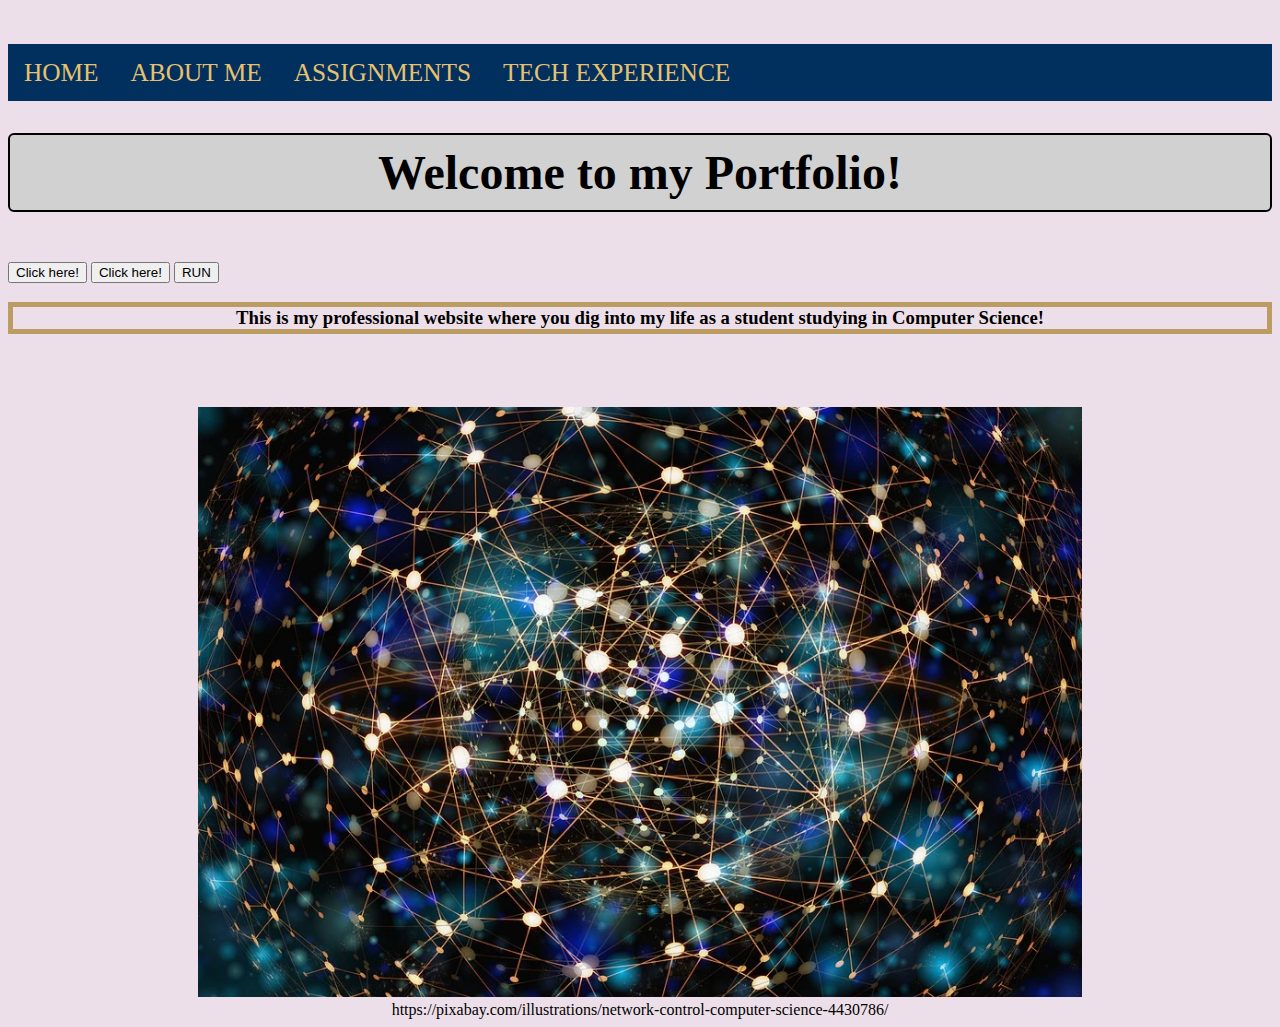
<file: index.html>
<!DOCTYPE html>
<html lang="en">
<head>
<link rel="stylesheet" href="styles/main.css">
<script src="scripts/buttons.js"></script>
    <meta charset="UTF-8">
    <meta name="viewport" content="width=device-width, initial-scale=1.0">
    <title>Teena's Portfolio</title>
</head>
<body>
   <br>
   <br> 
 

<center> 
<ul>
    <li><a href="index.html">HOME</a></li>
    <li><a href="pages/about-me.html">ABOUT ME</a></li>
   <li><a href="pages/assignments.html">ASSIGNMENTS</a></li>
    <li><a href="pages/tech-experience.html">TECH EXPERIENCE</a></li>
</ul>



</center>
<center><h1>Welcome to my Portfolio! </h1></center>
<br> 

<button onclick="sayHello()">Click here!</button>
<button onclick="sayGoodbye()">Click here!</button>

<button onclick="vardemo()">RUN</button>

<center><h3>This is my professional website where you dig into my life as a student studying in Computer Science!</h3></center>
<br>

<br>
<br>


<center><img src="images/network-4430786_960_720.webp" alt="Computer Science Image">
<figcaption> https://pixabay.com/illustrations/network-control-computer-science-4430786/ </figcaption> </center>

</body>
</html>
</file>
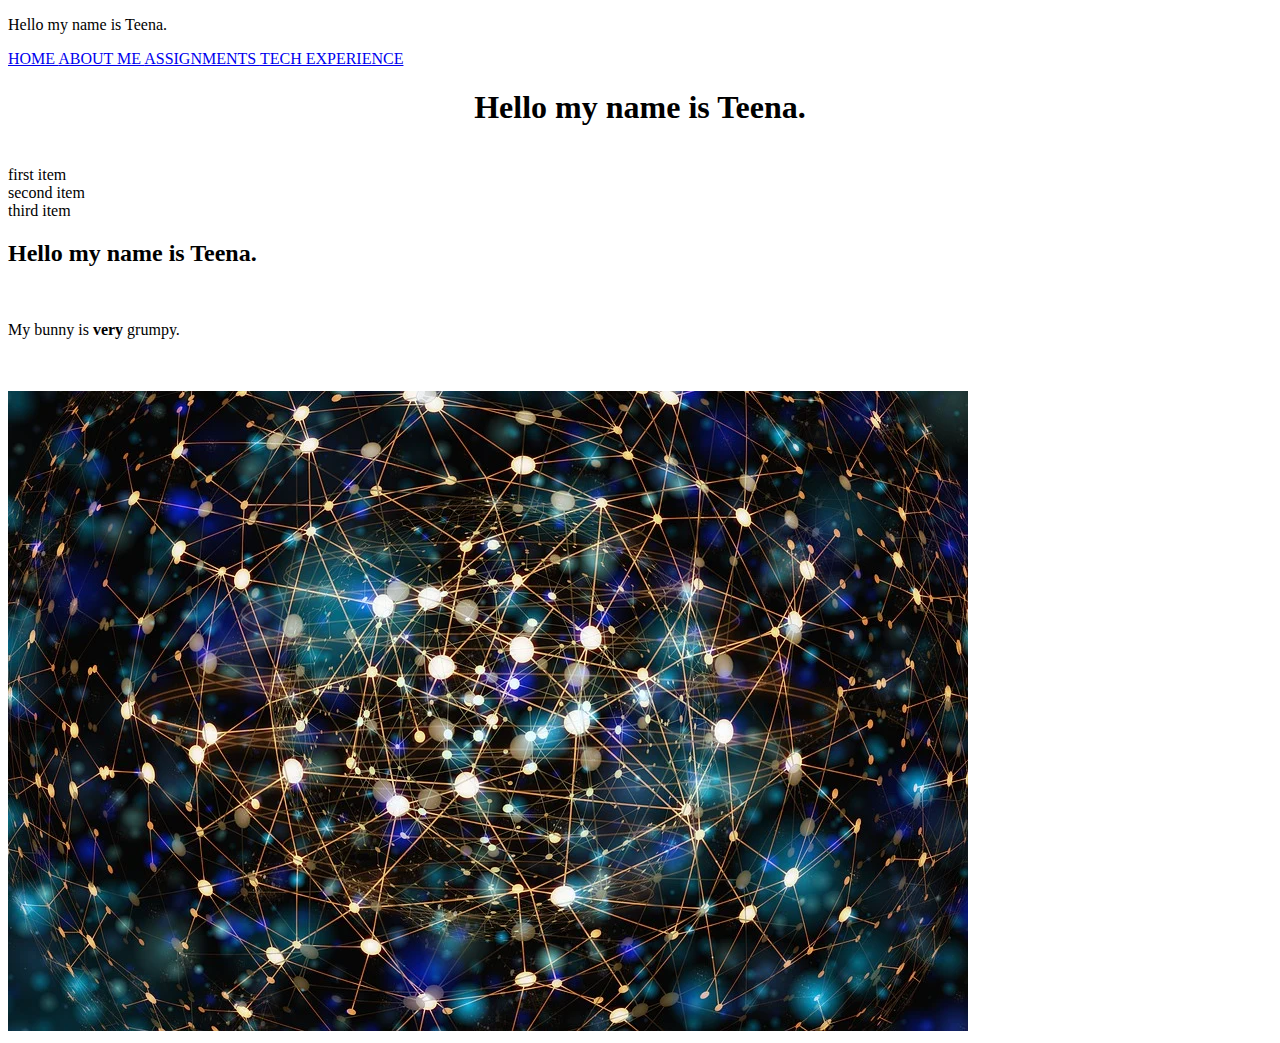
<file: index-XXLOCCOXX.html>
<!DOCTYPE html>
<html lang="en">
<head>
    <meta charset="UTF-8">
    <meta name="viewport" content="width=device-width, initial-scale=1.0">
    <title>Website 2.0</title>
</head>
<body>
<p> Hello my name is Teena. </p>
<a href="index-XXLOCCOXX.html"> HOME </a>
<a href="pages/about-me.html"> ABOUT ME </a>
<a href="pages/assignments.html"> ASSIGNMENTS </a>
<a href="pages/tech-experience.html"> TECH EXPERIENCE </a>


<center><h1> Hello my name is Teena. </h1></center>
<br> 
<li>first item</li>
<li>second item</li>
<li>third item</li>
<h2> Hello my name is Teena. </h2>
<br>
<p class="editor-note">My bunny is <strong>very</strong> grumpy.</p> 
<br>
<br>


<img src="images/network-4430786_960_720.webp" alt="Computer Science Image">
</body>
</html>
</file>
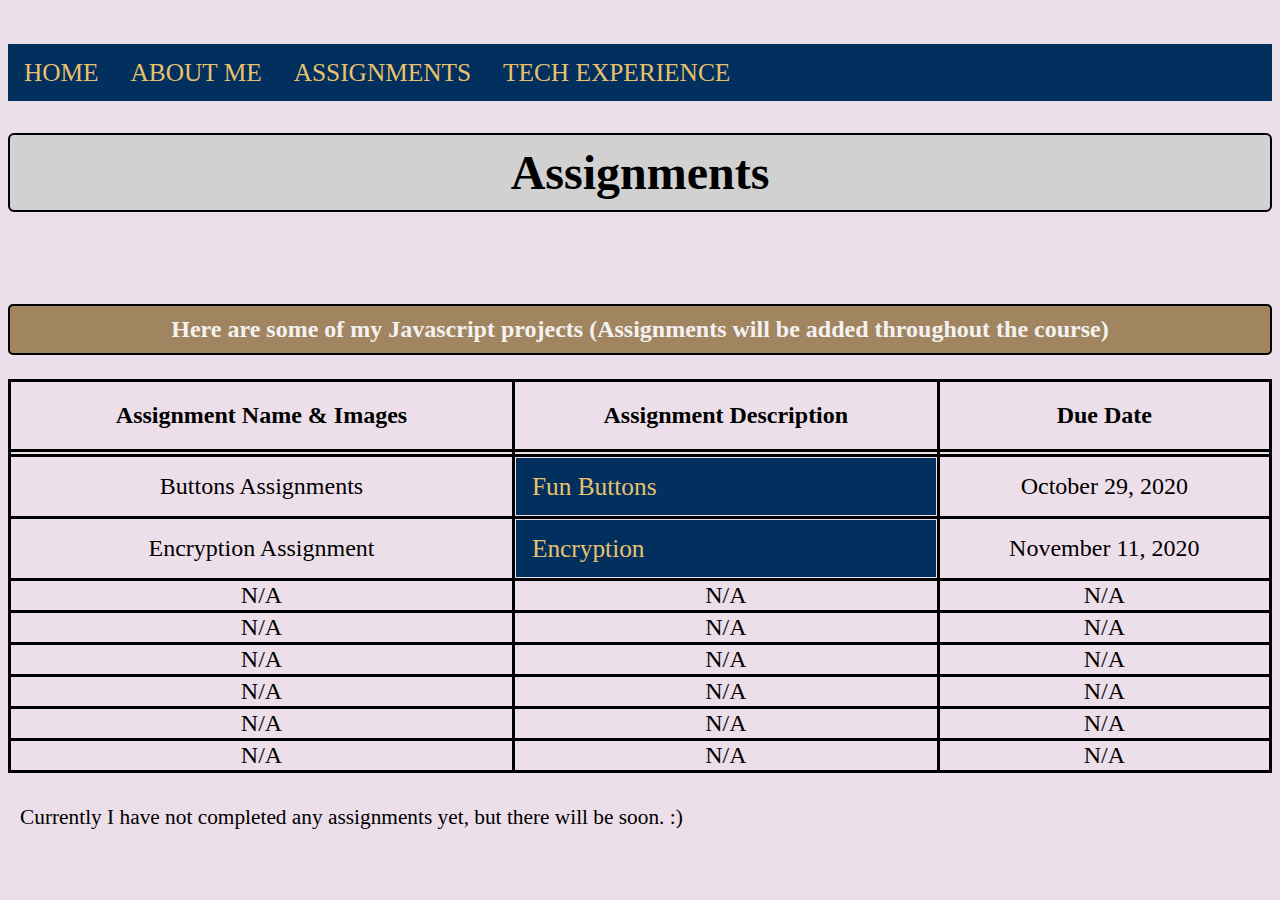
<file: pages/assignments.html>
<!DOCTYPE html>
<html lang="en">
<head>
    <link rel="stylesheet" href="../styles/assignments.css">
    <script src="../scripts/buttons.js"></script>
    <meta charset="UTF-8">
    <meta name="viewport" content="width=device-width, initial-scale=1.0">
    <title>Assignments</title>
</head>
<body>
    
    <br>
    <br>
     <center>
        <ul>
            <li><a href="../index.html">HOME</a></li>
            <li><a href="about-me.html">ABOUT ME</a></li>
           <li><a href="assignments.html">ASSIGNMENTS</a></li>
            <li><a href="tech-experience.html">TECH EXPERIENCE</a></li>
        
        </ul>
     </center>
 
 <center><h1>Assignments</h1></center>
<br>
<br>
<h3><strong> Here are some of my Javascript projects <italic>(Assignments will be added throughout the course)</italic></strong></h3>


<center><style>
    table, td, th {
      border: 3px solid black;
    }
    
    table {
      border-collapse: collapse;
      width: 100%;
    }
    
    th {
      height: 65px;
    }
    </style> </center>

<table>
    <tr>
      <th>Assignment Name & Images</th>
      <th>Assignment Description</th>
      <th>Due Date</th>
    </tr>
    <tr>
      <td></td>
      <td></td>
      <td></td>
    </tr>

    <tr>
      <td> Buttons Assignments </td>
      <td>
       <ul>
        <li><a href="button-assignment.html"> Fun Buttons</a></li>
       </ul>
      </td>
      <td> October 29, 2020</td>
    </tr>

    <tr>
      <td>Encryption Assignment</td>
      <td> <ul>
        <li><a href="encryption-assignment.html"> Encryption </a></li>
       </ul> </td>
      <td> November 11, 2020</td>
    </tr>

    <tr>
      <td>N/A</td>
      <td>N/A</td>
      <td>N/A</td>
    </tr>
   
    <tr>
      <td>N/A</td>
      <td>N/A</td>
      <td>N/A</td>
    </tr>
   
    <tr>
      <td>N/A</td>
      <td>N/A</td>
      <td>N/A</td>
    </tr>
    
    <tr>
      <td>N/A</td>
      <td>N/A</td>
      <td>N/A</td>
    </tr>
   
    <tr>
      <td>N/A</td>
      <td>N/A</td>
      <td>N/A</td>
    </tr>
   
    <tr>
      <td>N/A</td>
      <td>N/A</td>
      <td>N/A</td>
    </tr>
   
   
  </table>
  
  <P>Currently I have not completed any assignments yet, but there will be soon. :)</P>
    
</body>
</html>
</file>
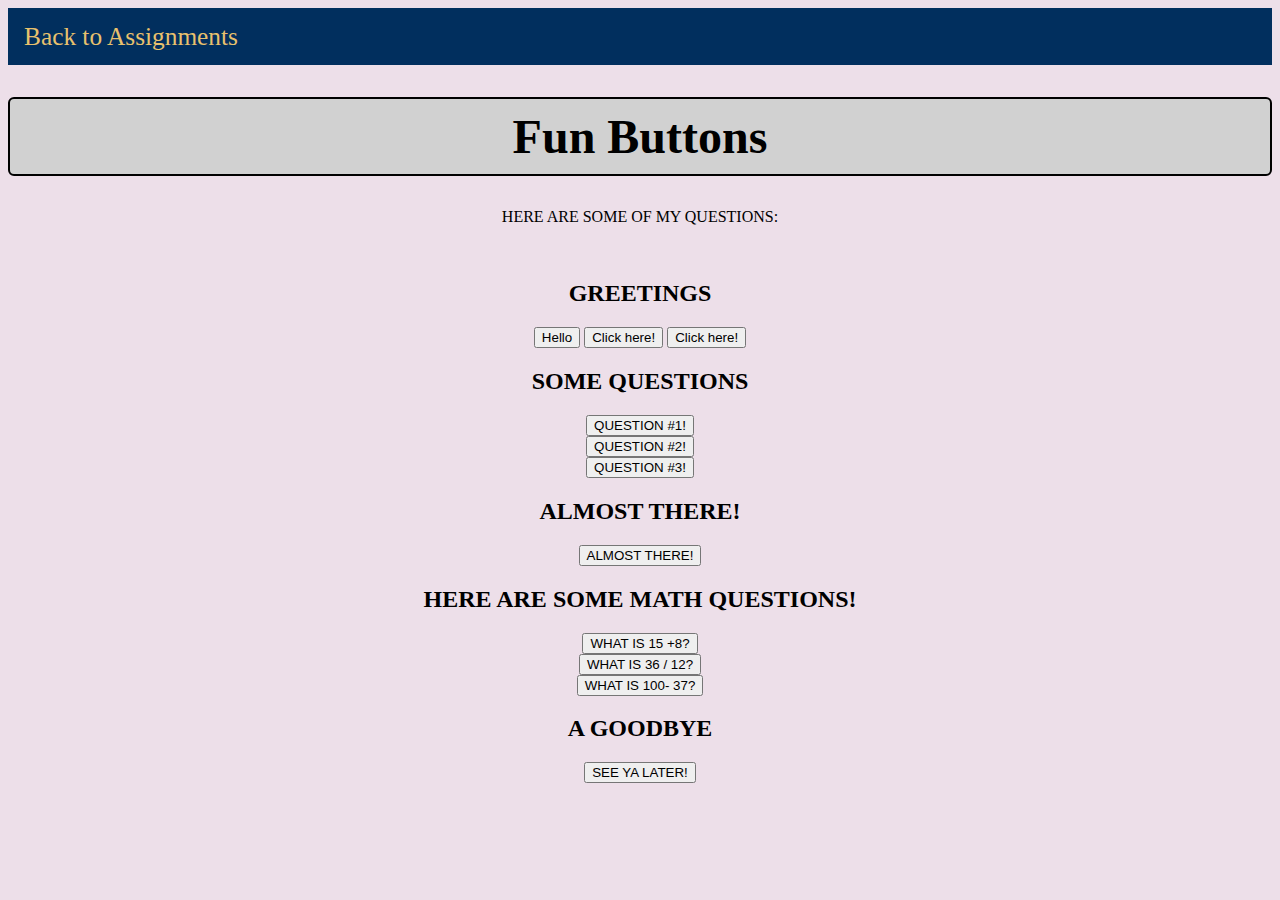
<file: pages/button-assignment.html>
<!DOCTYPE html>
<html>
  <head>
    <title>Teena's Assignments- Buttons</title>
      <link rel="stylesheet" href="../styles/main.css">
    <script src="../scripts/buttons.js"></script>
 </head>
  <body>
    <ul>
      <li><a href="../pages/assignments.html">Back to Assignments</a></li>
    </ul> 
   <h1>Fun Buttons </h1>

  
    <center> <p>HERE ARE SOME OF MY QUESTIONS:</p>
       <br><h2>GREETINGS</h2>
            <button id="greeting" onclick="greeting()">Hello</button> 
            <button onclick="sayHello()">Click here!</button>
            <button onclick="sayGoodbye()">Click here!</button>
 
       <br><h2> SOME QUESTIONS</h2>
            <button id="question" onclick="question1()"> QUESTION #1! </button>
            <br> <button id="question2" onclick="question2()"> QUESTION #2!</button>
            <br> <button id="question3" onclick="question3()"> QUESTION #3!</button>

       <br><h2>ALMOST THERE!</h2>
            <button id="midway" onclick="midway()"> ALMOST THERE!</button>

       <br><h2> HERE ARE SOME MATH QUESTIONS! </h2>
            <button id="varDemo" onclick="varDemo()"> WHAT IS 15 +8?</button>
            <br> <button id="varDemo2" onclick="varDemo2()">WHAT IS 36 / 12? </button>
            <br> <button id="varDemo3" onclick="varDemo3()"> WHAT IS 100- 37?</button>

       <br><h2> A GOODBYE</h2>
             <button id="farewell" onclick="farewell()">SEE YA LATER!</button> 
          </center>
            
  </body>
</html>
  </body>
</html>
</file>
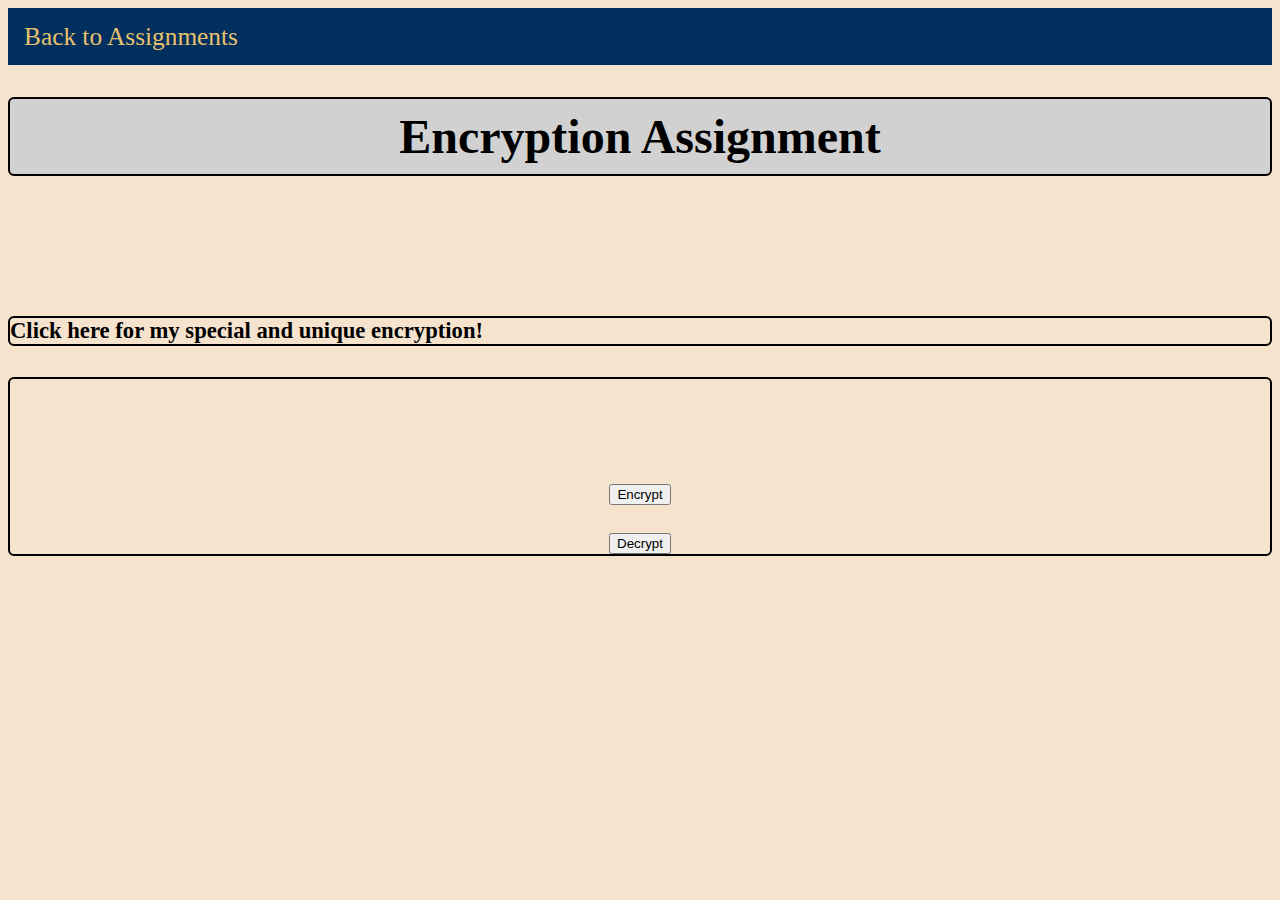
<file: pages/encryption-assignment.html>
<!DOCTYPE html>
 <html>
   <head>
     <title>Teena's Assignments- Encryption</title>
       <link rel="stylesheet" href="../styles/encryption-assignment.css">
     <script src="../scripts/encryption-assignment.js"></script>
  </head>
   <body>
     <ul>
       <li><a href="../pages/assignments.html">Back to Assignments</a></li>
     </ul> 
    <h1> Encryption Assignment </h1>
    
    <br>
    <br>
    <br>
    <h4> Click here for my special and unique encryption!<h4>
    <br>
    <br>
    <br>
   <center>
    <p id="encrypted"></p>

<button type="button" onclick='encrypt()'>Encrypt</button>

<p id="decrypted"></p>

<button type="button" onclick='decrypt()'>Decrypt</button>
   </center>

  



   </body>
 </html>
</file>
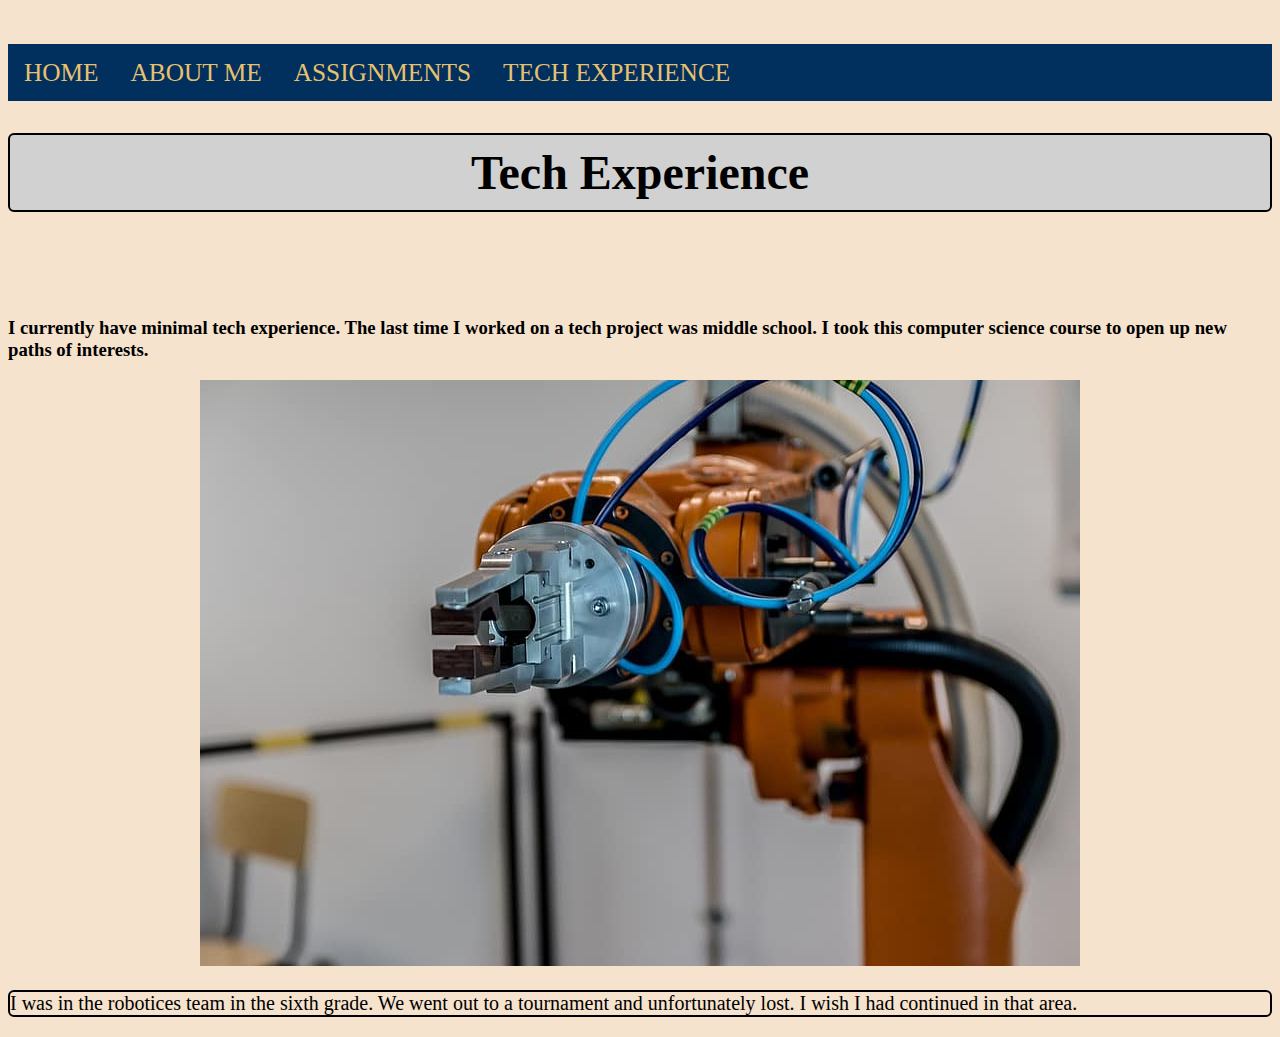
<file: pages/tech-experience.html>
<!DOCTYPE html>
<html lang="en">
<head>
    <link rel="stylesheet" href="../styles/tech-experience.css">  
    <script src="../scripts/buttons.js"></script>
    <meta charset="UTF-8">
    <meta name="viewport" content="width=device-width, initial-scale=1.0">
    <title>Tech Experience</title>
</head>
<body>
    
<br>
<br>

<center>
  <ul>
    <li><a href="../index.html">HOME</a></li>
    <li><a href="about-me.html">ABOUT ME</a></li>
   <li><a href="assignments.html">ASSIGNMENTS</a></li>
    <li><a href="tech-experience.html">TECH EXPERIENCE</a></li>

</ul>
 </center>
<h1>Tech Experience</h1>
  <br>
  <br>
  <br>

<h3> I currently have minimal tech experience. The last time I worked on a tech project was middle school. I took this computer science course to open up new paths of interests. 
</h3>

<center><img src="../images/robot-arm-technology-robot-arm-robotics-kawasaki-science-orange-tech.jpg"> </center>

<p>I was in the robotices team in the sixth grade. We went out to a tournament and unfortunately lost. I wish I had continued in that area.  </p>

</body>
</html>
</file>
<file: styles/main.css>
ul {
    list-style-type: none;
    margin: 0;
    padding: 0;
    overflow: hidden;
    background-color:#012f5e;
    font-family: IBM Plex Sans
  }
  
  li {
    float:left;
  }
  
  li a {
    display: block;
    color:#e8c16d;
    text-align: left;
    padding: 14px 16px;
    text-decoration: none;
    font-size: 19pt;
  }
  
  
  li a:hover {
    background-color: #212121;
    
  }

 


 


  body {
    background-color: #eddfe9;
    font-family: IBM Plex Sans

    
  }


  h1{ font-size: 36pt;
    border: 1px;
    display: block;
    color: black;
    text-align: center;
    padding: 10px 12px;
    text-decoration: none;
    background-color: #d1d1d1;
    border: 2px solid black;
    border-radius: 6px;
    
}

img {width: 70%;
     align-items: center;
}

h3 {
    border: 5px solid rgb(187, 156, 99);
  }
</file>
<file: styles/assignments.css>
ul {
    list-style-type: none;
    margin: 0;
    padding: 0;
    overflow: hidden;
    background-color:#012f5e;
    font-family: IBM Plex Sans
  }
  
  li {
    float:left;
  }
  
  li a {
    display: block;
    color:#e8c16d;
    text-align: left;
    padding: 14px 16px;
    text-decoration: none;
    font-size: 19pt;
  }
  
  
  li a:hover {
    background-color: #212121;
    
  }
  body {
    background-color:  #eddfe9;
    font-family: IBM Plex Sans; 
  }
   
  tr {font-size: 18pt;

  }
table {text-align: center;

}

h1{ font-size: 36pt;
    border: 1px;
    display: block;
    color: black;
    text-align: center;
    padding: 10px 12px;
    text-decoration: none;
    background-color: #d1d1d1;
    border: 2px solid black;
    border-radius: 6px;
    
}

p{ font-size: 16pt;
    border: 1px;
    display: block;
    color: black;
    text-align: left;
    padding: 10px 12px;



}

h3 {font-size: 18pt;
    border: 1px;
    display: block;
    color: rgb(243, 242, 240);
    text-align: center;
    padding: 10px 12px;
    text-decoration: none;
    background-color: #a18561;
    border: 2px solid black;
    border-radius: 5px;

}


a { padding: 6px;
  background-color: rgb(164, 211, 255)149, 158, 158) ;
  color: white; }
</file>
<file: styles/encryption-assignment.css>
ul {
    list-style-type: none;
    margin: 0;
    padding: 0;
    overflow: hidden;
    background-color:#012f5e;
    font-family: IBM Plex Sans
  }
  
  li {
    float:left;
  }
  
  li a {
    display: block;
    color:#e8c16d;
    text-align: left;
    padding: 14px 16px;
    text-decoration: none;
    font-size: 19pt;
  }
  
  
  li a:hover {
    background-color: #212121;
    
  }


  body {
    background-color: #f5e3ce;
    font-family: IBM Plex Sans;
    font-size: 17pt;
  }
    h4 { border: 2px solid black;
        border-radius: 6px;
        text-align: left;

        
  border-image-width: 5mm;   }   
  
  h1{ font-size: 36pt;
    border: 1px;
    display: block;
    color: black;
    text-align: center;
    padding: 10px 12px;
    text-decoration: none;
    background-color: #d1d1d1;
    border: 2px solid black;
    border-radius: 6px;
  }

 
  #button {

    
    padding: 20px;
     background-color: grey;
     color: white;
     font-size: 25px;
     font-family: IBM Plex Sans ;
   }
</file>
<file: styles/tech-experience.css>
ul {
    list-style-type: none;
    margin: 0;
    padding: 0;
    overflow: hidden;
    background-color:#012f5e;
    font-family: IBM Plex Sans
  }
  
  li {
    float:left;
  }
  
  li a {
    display: block;
    color:#e8c16d;
    text-align: left;
    padding: 14px 16px;
    text-decoration: none;
    font-size: 19pt;
  }
  
  
  li a:hover {
    background-color: #212121;
    
  }
  body {
    background-color:#f5e3ce;
    font-family: IBM Plex Sans; 
  }

   
  h1{ font-size: 36pt;
    border: 1px;
    display: block;
    color: black;
    text-align: center;
    padding: 10px 12px;
    text-decoration: none;
    background-color: #d1d1d1;
    border: 2px solid black;
    border-radius: 6px;
    
}
p { border: 2px solid black;
    border-radius: 6px;
    text-align: left;
    font-size: 15pt;

    
border-image-width: 5mm;   }
</file>
